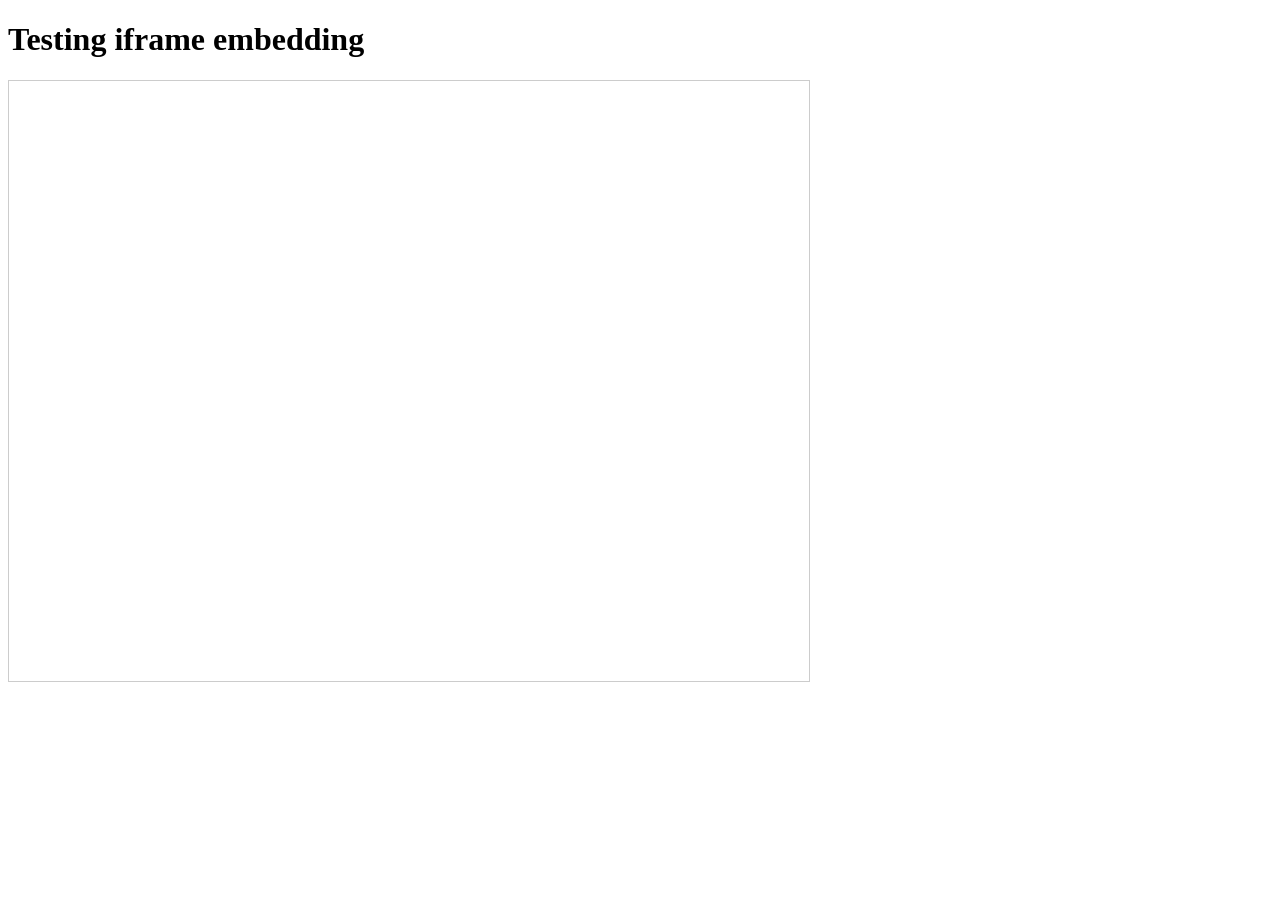
<file: test-iframe.html>
<!DOCTYPE html>
<html>
<head>
    <title>Iframe Test</title>
</head>
<body>
    <h1>Testing iframe embedding</h1>
    <iframe src="https://chat.derivative-securities.org" width="800" height="600" style="border:1px solid #ccc;"></iframe>
</body>
</html>
</file>
